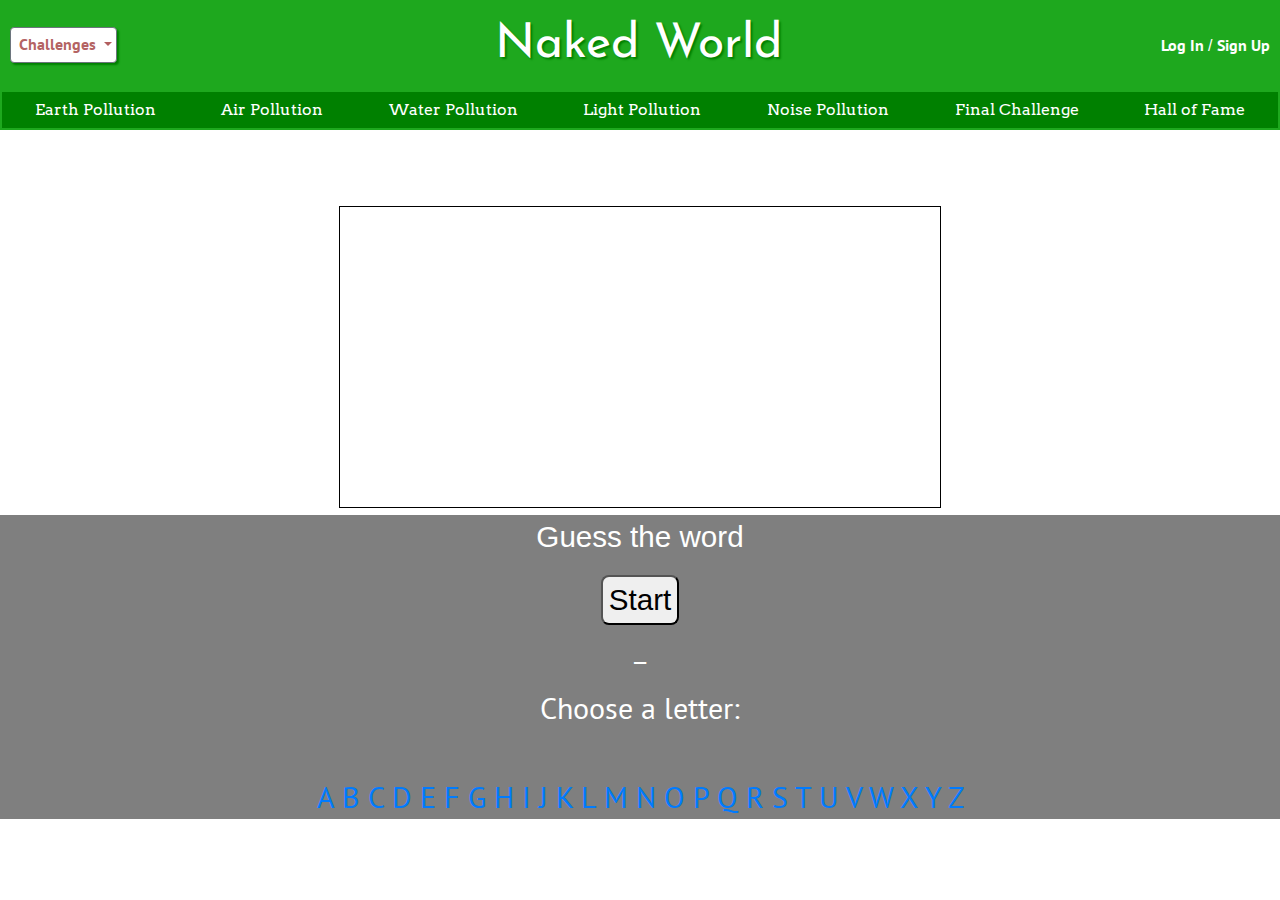
<file: HTML/hangman.html>
<!DOCTYPE html>
<html lang="en">

<head>
    <meta charset="UTF-8">
    <meta name="viewport" content="width=device-width, initial-scale=1.0">
    <meta http-equiv="X-UA-Compatible" content="ie=edge">
    <title>Final Challenge!</title>
    <link href="https://fonts.googleapis.com/css?family=Dancing+Script&display=swap" rel="stylesheet">
    <link rel="stylesheet" href="https://stackpath.bootstrapcdn.com/bootstrap/4.3.1/css/bootstrap.min.css" integrity="sha384-ggOyR0iXCbMQv3Xipma34MD+dH/1fQ784/j6cY/iJTQUOhcWr7x9JvoRxT2MZw1T" crossorigin="anonymous">
    <link href="https://fonts.googleapis.com/css?family=Arvo|Josefin+Sans|PT+Sans&display=swap" rel="stylesheet">
    <link rel="stylesheet" href="../css/hangman.css">
</head>

<body>
    <header>
        <div id="top_menu">
            <div class="dropdown">
                <button class="btn btn-secondary dropdown-toggle" type="button" id="dropdownMenuButton" data-toggle="dropdown" aria-haspopup="true" aria-expanded="false">
                        Challenges
                    </button>
                <div class="dropdown-menu" aria-labelledby="dropdownMenuButton">
                    <a class="dropdown-item" href="C:\Users\huyen\Desktop\code-study\Naked_World\HTML\earth_challenge.html">Earth Pollution: Challenge</a>
                    <a class="dropdown-item" href="C:\Users\huyen\Desktop\code-study\Naked_World\HTML\air_challenge.html">Air Pollution: Challenge</a>
                    <a class="dropdown-item" href="C:\Users\huyen\Desktop\code-study\Naked_World\HTML\water_challenge.html">Water Pollution: Challenge</a>
                    <a class="dropdown-item" href="C:\Users\huyen\Desktop\code-study\Naked_World\HTML\light_challenge.html">Light Pollution: Challenge</a>
                    <a class="dropdown-item" href="C:\Users\huyen\Desktop\code-study\Naked_World\HTML\noise_challenge.html">Noise Pollution: Challenge</a>
                    <a class="dropdown-item" href="C:\Users\huyen\Desktop\code-study\Naked_World\HTML\hangman.html">Final Challenge</a>
                </div>
            </div>
            <div class="page_name" onclick="returnHome()">Naked World</div>
            <div class="account_manager">
                <a href="C:\Users\huyen\Desktop\code-study\Naked_World\firebaseWebLogin\index.html" class="account">Log In</a>
                <span>/</span>
                <a href="C:\Users\huyen\Desktop\code-study\Naked_World\signup\index.html" class="account">Sign Up</a>
            </div>
        </div>
        <div class="page_menu">
            <a href="C:\Users\huyen\Desktop\code-study\Naked_World\HTML\earth_content.html" class="stage_name">Earth Pollution</a>
            <a href="C:\Users\huyen\Desktop\code-study\Naked_World\HTML\air_content.html" class="stage_name">Air Pollution</a>
            <a href="C:\Users\huyen\Desktop\code-study\Naked_World\HTML\water_content.html" class="stage_name">Water Pollution</a>
            <a href="C:\Users\huyen\Desktop\code-study\Naked_World\HTML\light_content.html" class="stage_name">Light Pollution</a>
            <a href="C:\Users\huyen\Desktop\code-study\Naked_World\HTML\noise_content.html" class="stage_name">Noise Pollution</a>
            <a href="C:\Users\huyen\Desktop\code-study\Naked_World\HTML\hangman.html" class="stage_name">Final Challenge</a>
            <a href="C:\Users\huyen\Desktop\code-study\Naked_World\leaderboard\leaderboard.html" class="stage_name">Hall of Fame</a>
        </div>
    </header>
    <h1 id="main-heading">Hangman!</h1>
    <div style="text-align:center;">
        <canvas id="display" width="600" height="300"></canvas>
        <div id="playarea">
            <p id="msg">Guess the word</p>
            <button id="fire">Start</button>
            <p id="theword">_</p>
            <p id="letters">Choose a letter: <br/><br/>
                <a value="a" href="javascript:void(0)">A</a>
                <a value="b" href="javascript:void(0)">B</a>
                <a value="c" href="javascript:void(0)">C</a>
                <a value="d" href="javascript:void(0)">D</a>
                <a value="e" href="javascript:void(0)">E</a>
                <a value="f" href="javascript:void(0)">F</a>
                <a value="g" href="javascript:void(0)">G</a>
                <a value="h" href="javascript:void(0)">H</a>
                <a value="i" href="javascript:void(0)">I</a>
                <a value="j" href="javascript:void(0)">J</a>
                <a value="k" href="javascript:void(0)">K</a>
                <a value="l" href="javascript:void(0)">L</a>
                <a value="m" href="javascript:void(0)">M</a>
                <a value="n" href="javascript:void(0)">N</a>
                <a value="o" href="javascript:void(0)">O</a>
                <a value="p" href="javascript:void(0)">P</a>
                <a value="q" href="javascript:void(0)">Q</a>
                <a value="r" href="javascript:void(0)">R</a>
                <a value="s" href="javascript:void(0)">S</a>
                <a value="t" href="javascript:void(0)">T</a>
                <a value="u" href="javascript:void(0)">U</a>
                <a value="v" href="javascript:void(0)">V</a>
                <a value="w" href="javascript:void(0)">W</a>
                <a value="x" href="javascript:void(0)">X</a>
                <a value="y" href="javascript:void(0)">Y</a>
                <a value="z" href="javascript:void(0)">Z</a>
            </p>
        </div>
    </div>
    <script src="../javascript/return_home_page.js"></script>
    <script src="https://code.jquery.com/jquery-3.3.1.slim.min.js" integrity="sha384-q8i/X+965DzO0rT7abK41JStQIAqVgRVzpbzo5smXKp4YfRvH+8abtTE1Pi6jizo" crossorigin="anonymous"></script>
    <script src="https://cdnjs.cloudflare.com/ajax/libs/popper.js/1.14.7/umd/popper.min.js" integrity="sha384-UO2eT0CpHqdSJQ6hJty5KVphtPhzWj9WO1clHTMGa3JDZwrnQq4sF86dIHNDz0W1" crossorigin="anonymous"></script>
    <script src="https://stackpath.bootstrapcdn.com/bootstrap/4.3.1/js/bootstrap.min.js" integrity="sha384-JjSmVgyd0p3pXB1rRibZUAYoIIy6OrQ6VrjIEaFf/nJGzIxFDsf4x0xIM+B07jRM" crossorigin="anonymous"></script>
    <script src="../javascript/hangman.js"></script>
    <script src="https://code.jquery.com/jquery-2.1.0.js"></script>
</body>

</html>
</file>
<file: css/hangman.css>
/* heading bar */
html {
    height: 100%;
    width: 100%
}

#top_menu {
    display: flex;
    justify-content: space-between;
    align-items: center;
    width: 100%;
    height: 90px;
    background-color: rgb(30, 168, 30);
}

.page_name {
    font-family: 'Josefin Sans', sans-serif;
    font-size: 3rem;
    color: white;
    text-shadow: 2px 2px 2px green;
    cursor: pointer;
}

.page_menu {
    display: flex;
    justify-content: space-around;
    align-items: center;
    height: 40px;
    font-family: 'Arvo', serif;
    background-color: green;
    border: 2px solid rgb(30, 168, 30);
}

#dropdownMenuButton {
    background-color: white;
    color: rgba(155, 47, 47, 0.774);
    padding: 4px 4px 6px 8px;
    font-family: 'PT Sans', sans-serif;
    font-weight: bold;
    box-shadow: 2px 2px 2px green;
} 

.stage_name {
    color: white;
}

.account_manager {
    color: white;
    margin-right: 10px;
}

.account {
    color: white;
    font-family: 'PT Sans', sans-serif;
    font-weight: bold
}

.dropdown {
    margin-left: 10px;
}

.dropdown-menu {
    font-family: 'PT Sans', sans-serif;
    background-color: white;
    color: rgba(155, 47, 47, 0.774);
}

.page_menu :any-link, .page_menu :visited {
    color: white;
    text-decoration: none;
}

.page_menu :hover, .page_menu :active {
    color: green;
    background-color: white;
    border: 0px solid green;
    padding: 1.2px 20px 1.5px;
    box-shadow: 2px 2px 2px rgb(30, 168, 30);
}

.account_manager :any-link, .account_manager :visited {
    color: white;
    text-decoration: none;
}

.account_manager :hover, .account_manager :active {
    color: white;
    text-decoration: white underline;
}

/* content */
#main-heading {
    text-align: center;
    font-size: 3rem;
    font-family: 'Arvo', serif;
    font-weight: bold;
    margin-top: 10px;
    color: white
}
body {
    background-image: url(https://wallpapercave.com/wp/8mmRiRn.jpg);
    background-size: cover
}

#display {
	background-color: white;
	border: 1px solid black;
}
#fire {
    border-radius: 8px
    
}

#theword {
	font-family: 'PT Sans', sans-serif;
}

#letters {
	font-family: 'PT Sans', sans-serif;
}
#playarea {
    background-image: 
      linear-gradient(
        rgba(0, 0, 0, 0.5),
        rgba(0, 0, 0, 0.5)
      );
    color: white;
    font-size: 1.85rem
}
</file>
